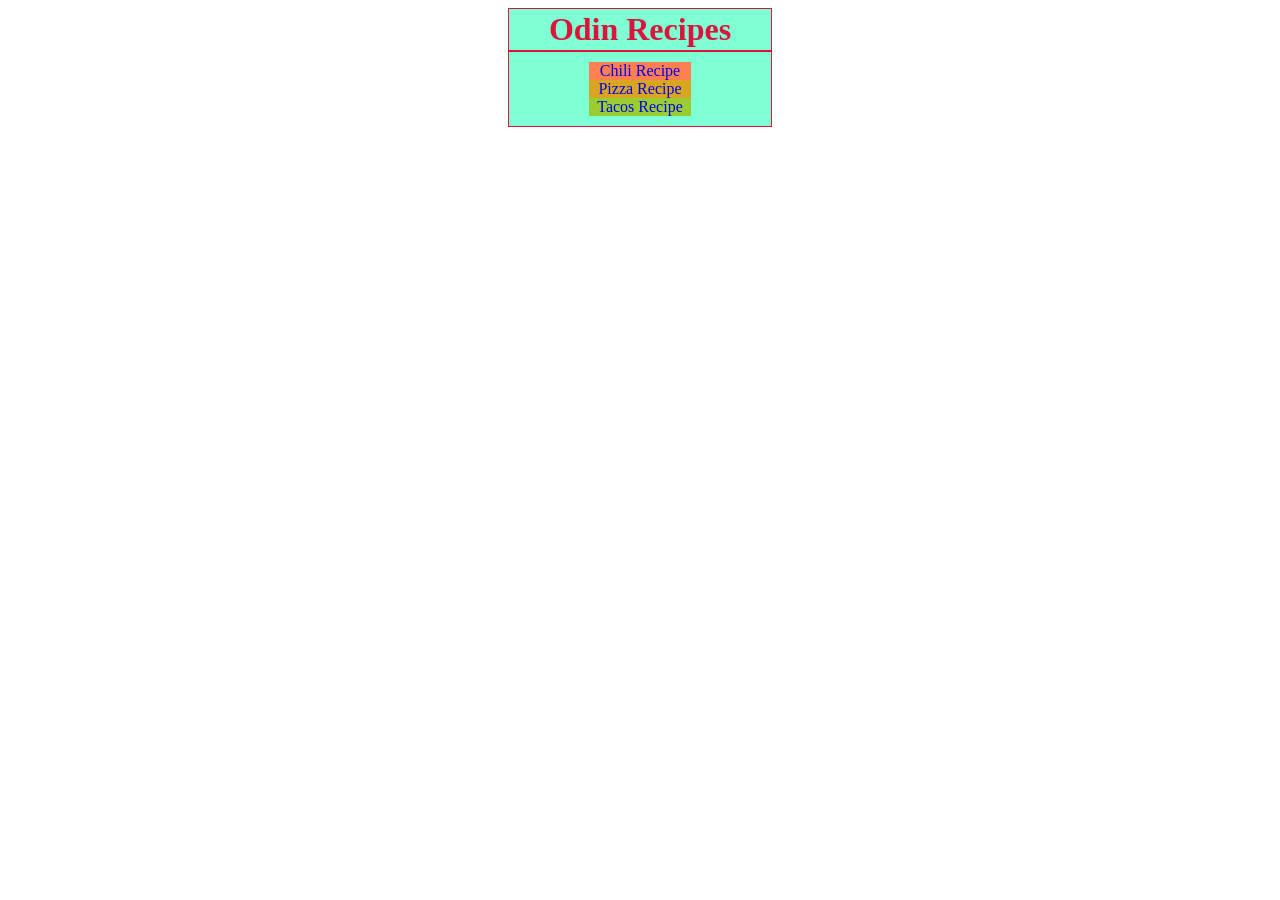
<file: index.html>
<!DOCTYPE html>

<html lang="en">
    <head>
        <title>Home</title>
        <meta charset="UTF-8">
        <link href="style.css" rel="stylesheet">
    </head>

    <body>
        <div class="box">
            <h1 class="title">Odin Recipes</h1>
            <ul class="list">
                <li class="chili"><a href="./recipes/chili.html" target="_self">Chili Recipe</a></li>
                <li class="pizza"><a href="./recipes/pizza.html" target="_self">Pizza Recipe</a></li>
                <li class="tacos"><a href="./recipes/tacos.html" target="_self">Tacos Recipe</a></li>
            </ul>
        </div>
        
    </body>
</html>
</file>
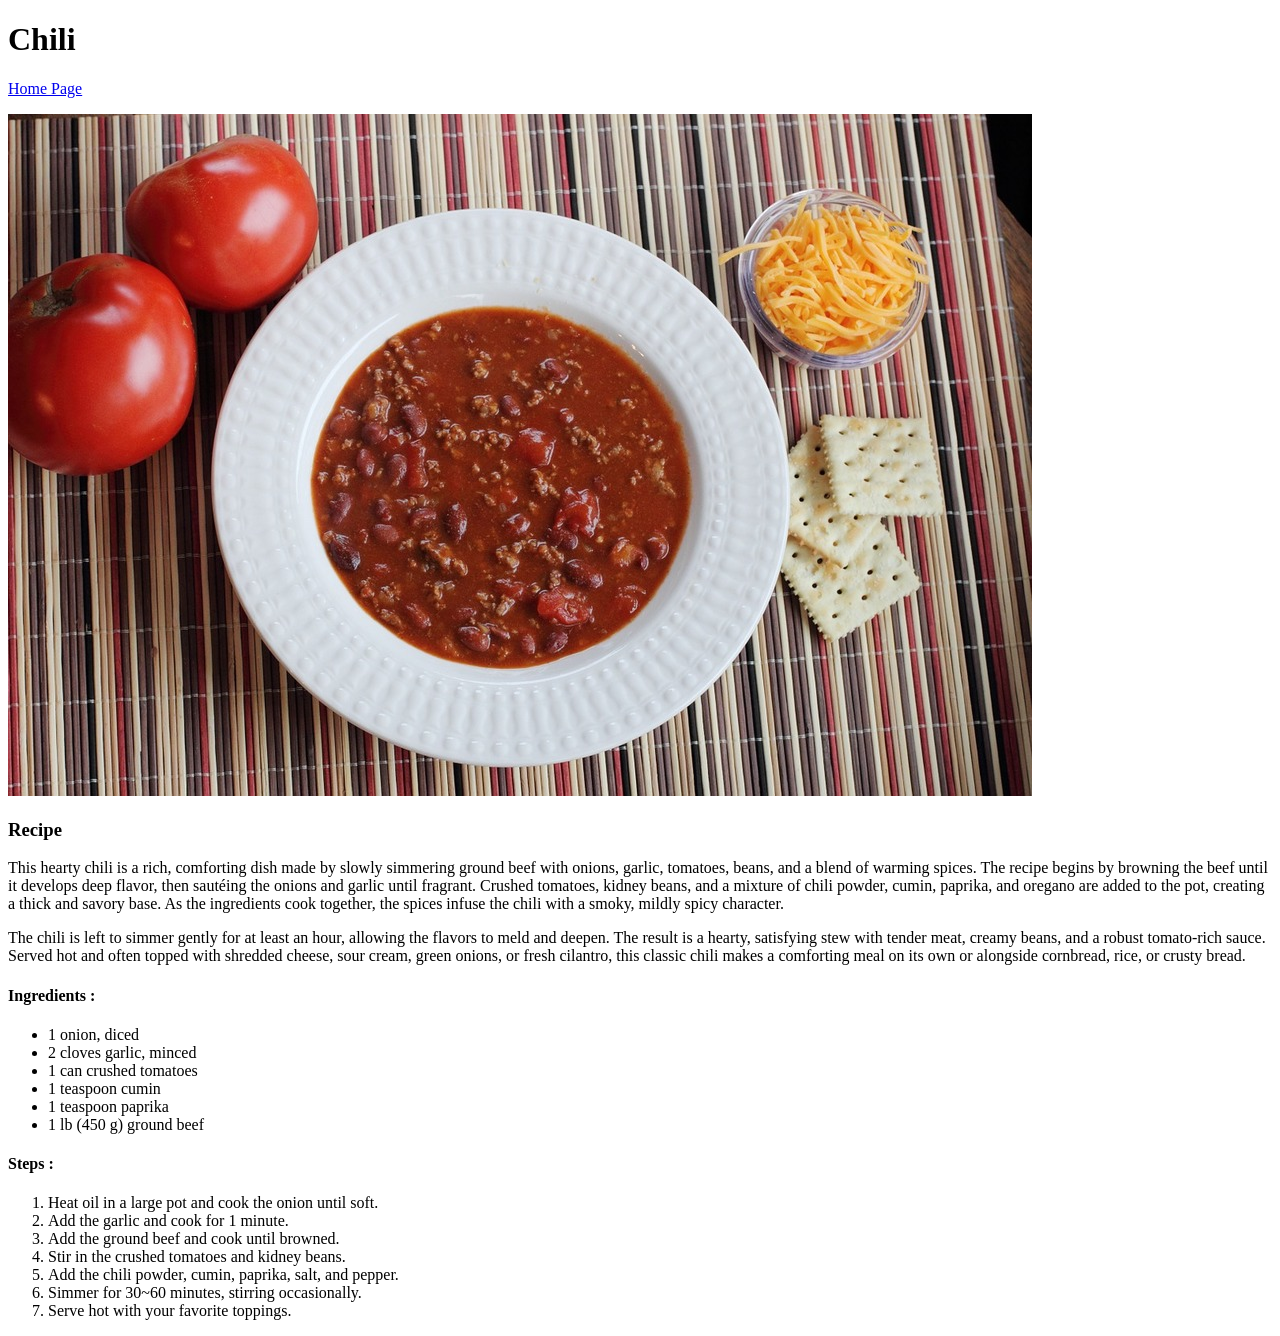
<file: recipes/chili.html>
<!DOCTYPE html>

<html lang="en">
    <head>
        <title>Chili Recipe</title>
        <meta charset="UTF-8">
    </head>

    <body>
        <h1>Chili</h1>
        <a href="../index.html" target="_self">Home Page</a>
        <p><img src="../images/chili.jpg" atl="Image of Chili dish" height="682" width="1024"></p>
        
        <h3>Recipe</h3>
        <p>This hearty chili is a rich, comforting dish made by slowly simmering ground beef with onions, garlic, tomatoes, beans, and a blend of warming spices. The recipe begins by browning the beef until it develops deep flavor, then sautéing the onions and garlic until fragrant. Crushed tomatoes, kidney beans, and a mixture of chili powder, cumin, paprika, and oregano are added to the pot, creating a thick and savory base. As the ingredients cook together, the spices infuse the chili with a smoky, mildly spicy character.</p>
        <p>The chili is left to simmer gently for at least an hour, allowing the flavors to meld and deepen. The result is a hearty, satisfying stew with tender meat, creamy beans, and a robust tomato-rich sauce. Served hot and often topped with shredded cheese, sour cream, green onions, or fresh cilantro, this classic chili makes a comforting meal on its own or alongside cornbread, rice, or crusty bread.</p>
        <h4>Ingredients :</h4>
        <ul>
            <li>1 onion, diced</li>
            <li>2 cloves garlic, minced</li>
            <li>1 can crushed tomatoes</li>
            <li>1 teaspoon cumin</li>
            <li>1 teaspoon paprika</li>
            <li>1 lb (450 g) ground beef</li>
        </ul>
    
        <h4>Steps :</h4>
        <ol>
            <li>Heat oil in a large pot and cook the onion until soft.</li>
            <li>Add the garlic and cook for 1 minute.</li>
            <li>Add the ground beef and cook until browned.</li>
            <li>Stir in the crushed tomatoes and kidney beans.</li>
            <li>Add the chili powder, cumin, paprika, salt, and pepper.</li>
            <li>Simmer for 30~60 minutes, stirring occasionally.</li>
            <li>Serve hot with your favorite toppings.</li>
        </ol>
    </body>
</html>
</file>
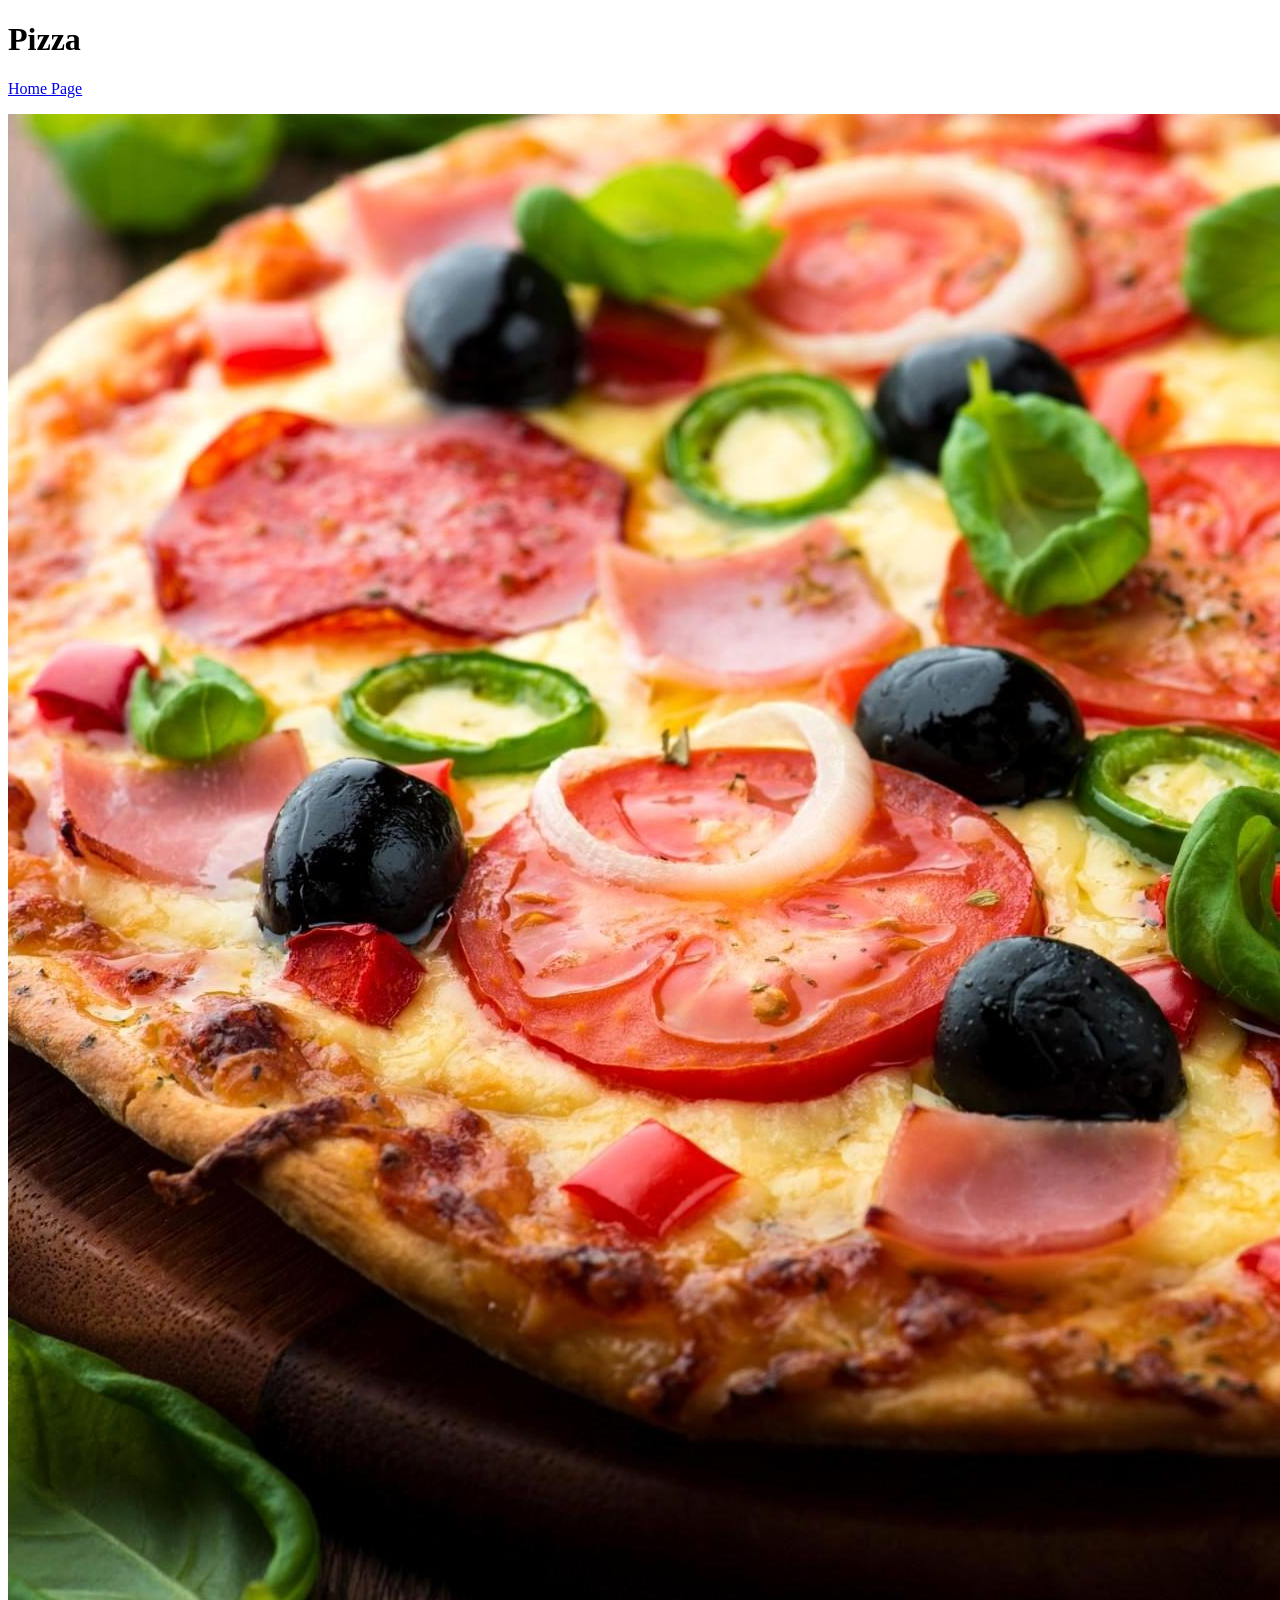
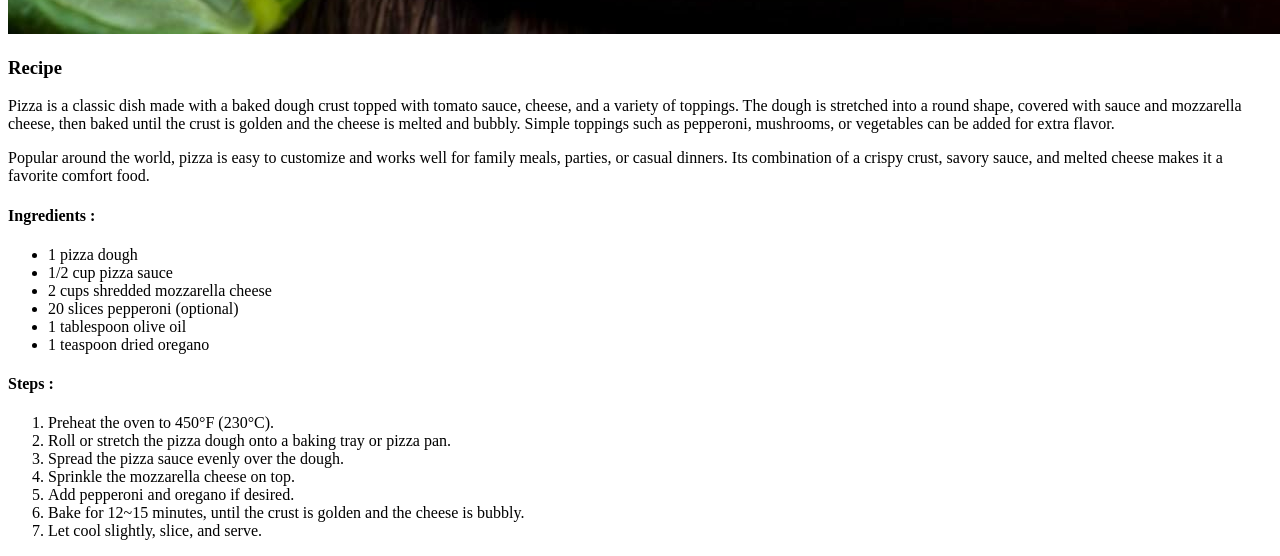
<file: recipes/pizza.html>
<!DOCTYPE html>

<html lang="en">
    <head>
        <title>Pizza Recipe</title>
        <meta charset="UTF-8">
    </head>

    <body>
        <h1>Pizza</h1>
        <a href="../index.html" target="_self">Home Page</a>
        <p><img src="../images/pizza.jpg" atl="Image of a tacos dish" height="1520" width="2432"></p>
        
        <h3>Recipe</h3>
        <p>Pizza is a classic dish made with a baked dough crust topped with tomato sauce, cheese, and a variety of toppings. The dough is stretched into a round shape, covered with sauce and mozzarella cheese, then baked until the crust is golden and the cheese is melted and bubbly. Simple toppings such as pepperoni, mushrooms, or vegetables can be added for extra flavor.</p>
        <p>Popular around the world, pizza is easy to customize and works well for family meals, parties, or casual dinners. Its combination of a crispy crust, savory sauce, and melted cheese makes it a favorite comfort food.</p>
        <h4>Ingredients :</h4>
        <ul>
            <li>1 pizza dough</li>
            <li>1/2 cup pizza sauce</li>
            <li>2 cups shredded mozzarella cheese</li>
            <li>20 slices pepperoni (optional)</li>
            <li>1 tablespoon olive oil</li>
            <li>1 teaspoon dried oregano</li>
        </ul>
    
        <h4>Steps :</h4>
        <ol>
            <li>Preheat the oven to 450°F (230°C).</li>
            <li>Roll or stretch the pizza dough onto a baking tray or pizza pan.</li>
            <li>Spread the pizza sauce evenly over the dough.</li>
            <li>Sprinkle the mozzarella cheese on top.</li>
            <li>Add pepperoni and oregano if desired.</li>
            <li>Bake for 12~15 minutes, until the crust is golden and the cheese is bubbly.</li>
            <li>Let cool slightly, slice, and serve.</li>
        </ol>
    </body>
</html>
</file>
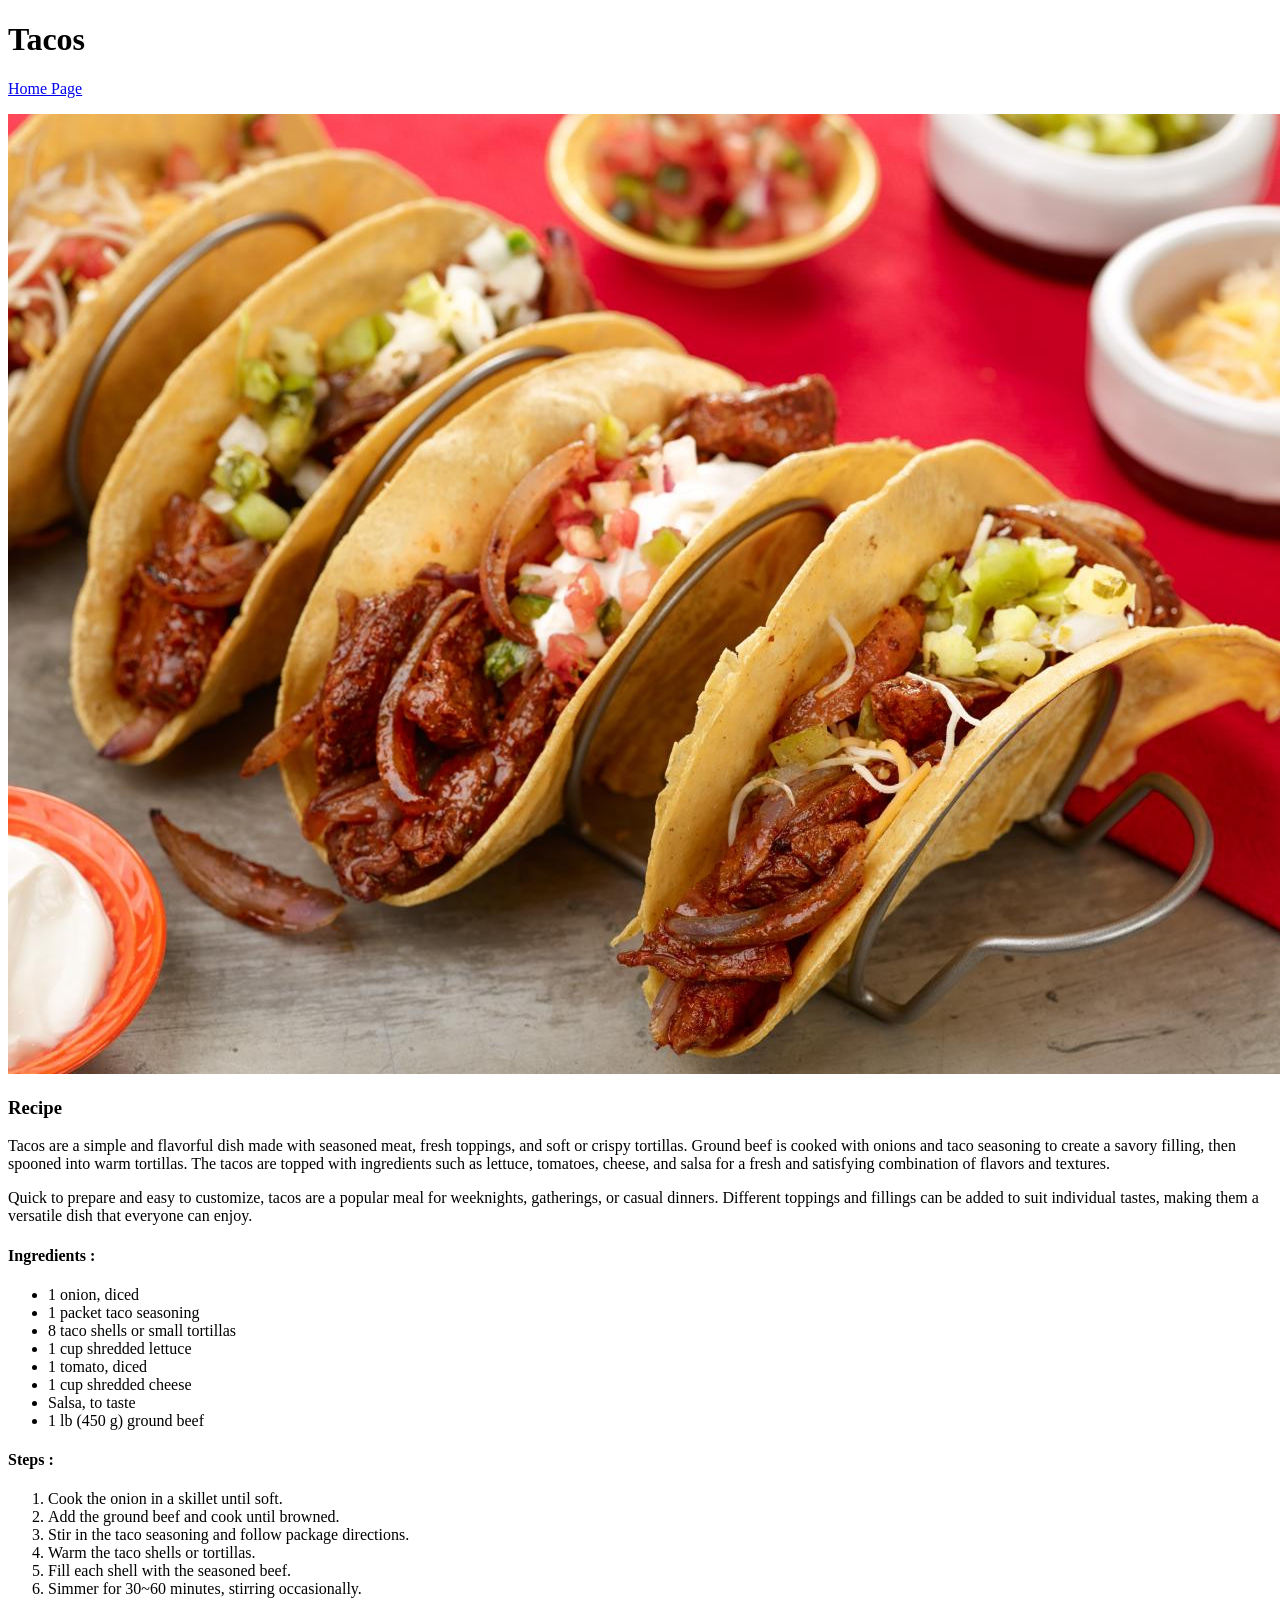
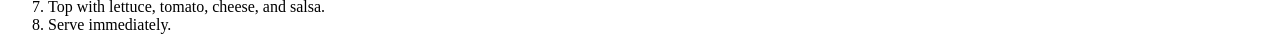
<file: recipes/tacos.html>
<!DOCTYPE html>

<html lang="en">
    <head>
        <title>Tacos Recipe</title>
        <meta charset="UTF-8">
    </head>

    <body>
        <h1>Tacos</h1>
        <a href="../index.html" target="_self">Home Page</a>
        <p><img src="../images/tacos.jpg" atl="Image of a tacos dish" height="960" width="1280"></p>
        
        <h3>Recipe</h3>
        <p>Tacos are a simple and flavorful dish made with seasoned meat, fresh toppings, and soft or crispy tortillas. Ground beef is cooked with onions and taco seasoning to create a savory filling, then spooned into warm tortillas. The tacos are topped with ingredients such as lettuce, tomatoes, cheese, and salsa for a fresh and satisfying combination of flavors and textures.</p>
        <p>Quick to prepare and easy to customize, tacos are a popular meal for weeknights, gatherings, or casual dinners. Different toppings and fillings can be added to suit individual tastes, making them a versatile dish that everyone can enjoy.</p>
        <h4>Ingredients :</h4>
        <ul>
            <li>1 onion, diced</li>
            <li>1 packet taco seasoning</li>
            <li>8 taco shells or small tortillas</li>
            <li>1 cup shredded lettuce</li>
            <li>1 tomato, diced</li>
            <li>1 cup shredded cheese</li>
            <li>Salsa, to taste</li>
            <li>1 lb (450 g) ground beef</li>
        </ul>
    
        <h4>Steps :</h4>
        <ol>
            <li>Cook the onion in a skillet until soft.</li>
            <li>Add the ground beef and cook until browned.</li>
            <li>Stir in the taco seasoning and follow package directions.</li>
            <li>Warm the taco shells or tortillas.</li>
            <li>Fill each shell with the seasoned beef.</li>
            <li>Simmer for 30~60 minutes, stirring occasionally.</li>
            <li>Top with lettuce, tomato, cheese, and salsa.</li>
            <li>Serve immediately.</li>
        </ol>
    </body>
</html>
</file>
<file: style.css>
a {
    text-decoration: none;
}

ul {
    list-style-type: none;
}

.box {
    text-align: center;
}

.title {
    background-color: aquamarine;
    color:crimson;
    border: 1px solid crimson;
    margin: auto 500px;
    padding: 2px;
}

.list {
    background-color: aquamarine;
    border: 1px solid crimson;
    margin: auto 500px;
    padding: 10px;
}

.chili {
    background-color: coral;
    margin: auto 70px;
}

.pizza {
    background-color: goldenrod;
    margin: auto 70px;
}

.tacos {
    background-color: yellowgreen;
    margin: auto 70px;
}
</file>
